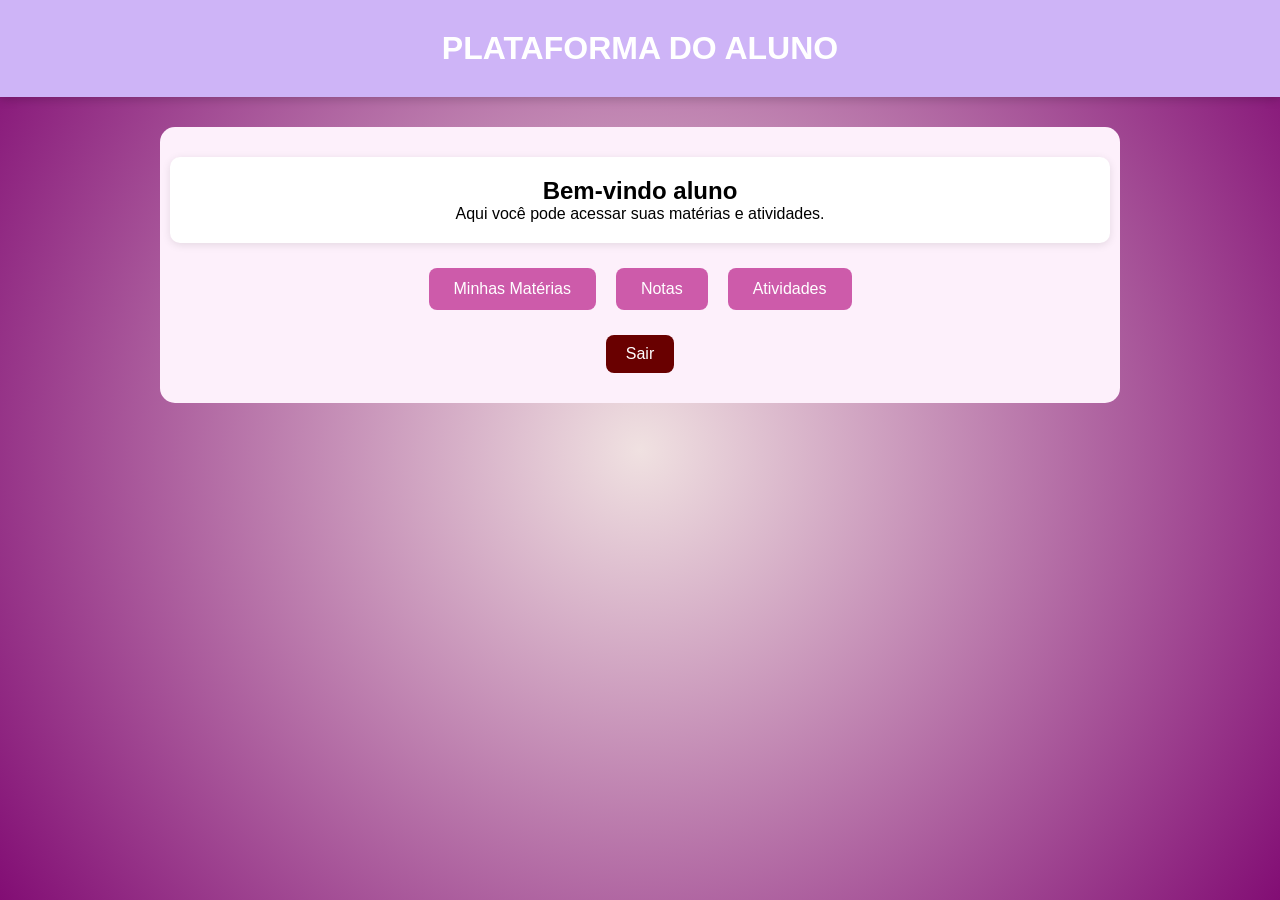
<file: pages/aluno.html>
<!DOCTYPE html>
<html lang="pt-BR">
<head>
    <meta charset="UTF-8">
    <meta name="viewport" content="width=device-width, initial-scale=1.0">
    <title>Aluno</title>

    <link rel="stylesheet" href="../styles/plataforma.css">
    <link rel="stylesheet" href="../styles/all.css">
</head>

<body>

    <header>
        <h1>PLATAFORMA DO ALUNO</h1>
    </header>

    <main>

        <section class="card">
            <h2>Bem-vindo aluno</h2>
            <p>Aqui você pode acessar suas matérias e atividades.</p>
        </section>

        <section class="menu">
            <a href="#">Minhas Matérias</a>
            <a href="#">Notas</a>
            <a href="#">Atividades</a>
        </section>

        <a class="sair" href="../index.html">Sair</a>

    </main>

</body>
</html>
</file>
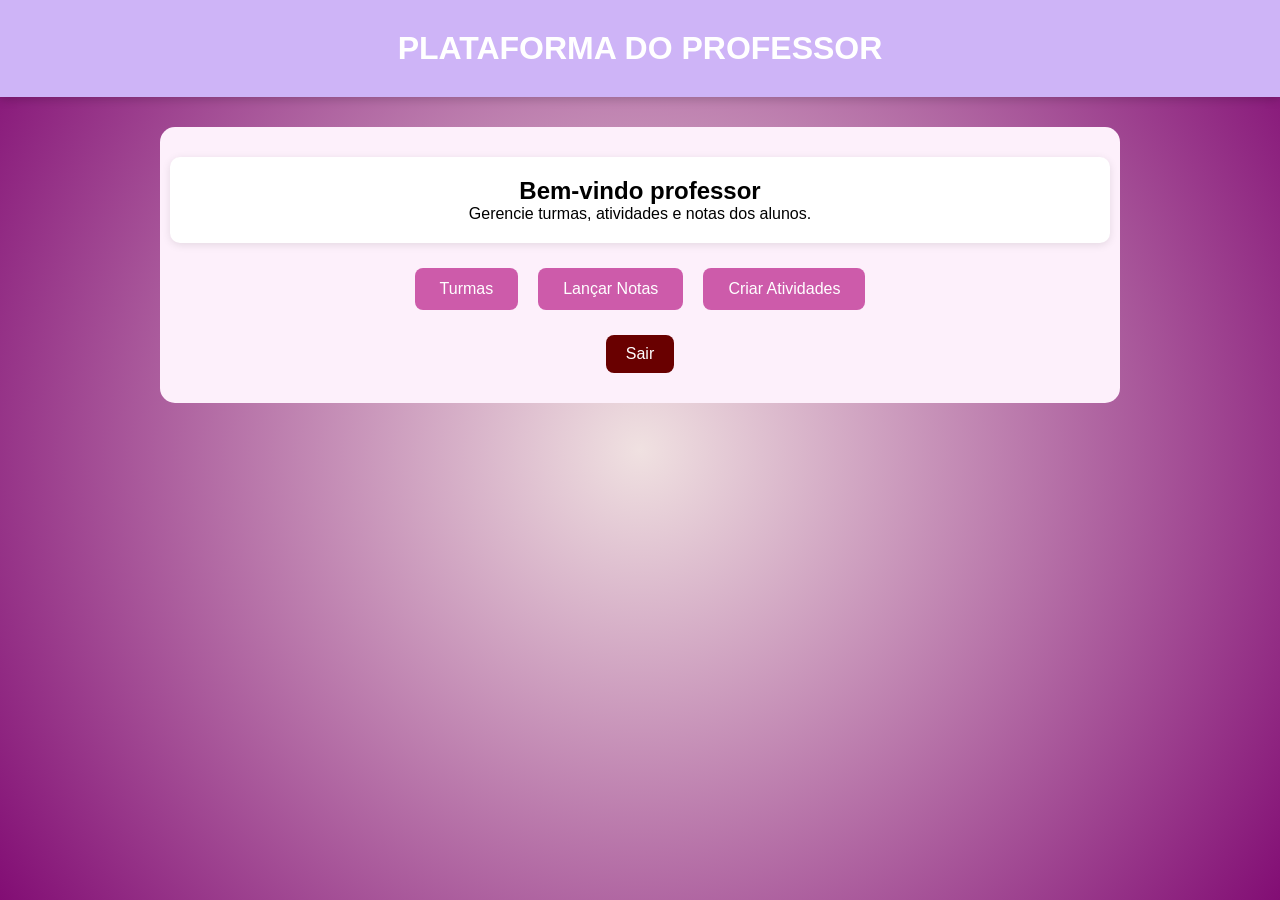
<file: pages/prof.html>
<!DOCTYPE html>
<html lang="pt-BR">
<head>
    <meta charset="UTF-8">
    <meta name="viewport" content="width=device-width, initial-scale=1.0">
    <title>Professor</title>

    <link rel="stylesheet" href="../styles/plataforma.css">
    <link rel="stylesheet" href="../styles/all.css">
</head>

<body>

    <header>
        <h1>PLATAFORMA DO PROFESSOR</h1>
    </header>

    <main>

        <section class="card">
            <h2>Bem-vindo professor</h2>
            <p>Gerencie turmas, atividades e notas dos alunos.</p>
        </section>

        <section class="menu">
            <a href="#">Turmas</a>
            <a href="#">Lançar Notas</a>
            <a href="#">Criar Atividades</a>
        </section>

        <a class="sair" href="../index.html">Sair</a>

    </main>

</body>
</html>
</file>
<file: styles/plataforma.css>
body{
    width: 100%;
    min-height: 100vh;

    background: radial-gradient(circle,
    rgba(240,225,225,1) 0%,
    rgb(130, 13, 116) 100%);

    display: flex;
    flex-direction: column;
    align-items: center;

    font-family: Arial, Helvetica, sans-serif;
}

header{
    width: 100%;
    background-color: var(--header);

    padding: 30px 0;

    display: flex;
    justify-content: center;
    align-items: center;

    color: white;

    box-shadow: 0 2px 10px rgba(0,0,0,0.2);
}

main{
    width: 90%;
    max-width: 900px;

    background-color: #fdf0fb;

    margin-top: 30px;
    padding: 30px;

    border-radius: 15px;

    display: flex;
    flex-direction: column;
    align-items: center;
    gap: 25px;
}

.card{
    width: 100%;

    background-color: white;

    padding: 20px;

    border-radius: 10px;

    box-shadow: 0 2px 8px rgba(0,0,0,0.1);

    text-align: center;
}

.menu{
    width: 100%;

    display: flex;
    justify-content: center;
    gap: 20px;
    flex-wrap: wrap;
}

.menu a{
    text-decoration: none;

    background-color: var(--rosa);

    color: white;

    padding: 12px 25px;

    border-radius: 8px;

    transition: 0.3s;
}

.menu a:hover{
    background-color: var(--azul);
    transform: scale(1.05);
}

.sair{
    text-decoration: none;

    background-color: var(--vermelho);

    color: white;

    padding: 10px 20px;

    border-radius: 8px;

    transition: 0.3s;
}

.sair:hover{
    background-color: #a50000;
}
</file>
<file: styles/all.css>
*{
    padding: 0%;
    margin: 0%;
}

:root{
    --azul : #0a2f74;
    --rosa : #b91a87b0;
    --branco : #ffecf9;
    --verde : #008812;
    --vermelho : #690000;
    --header : #ceb4f7;
}
</file>
